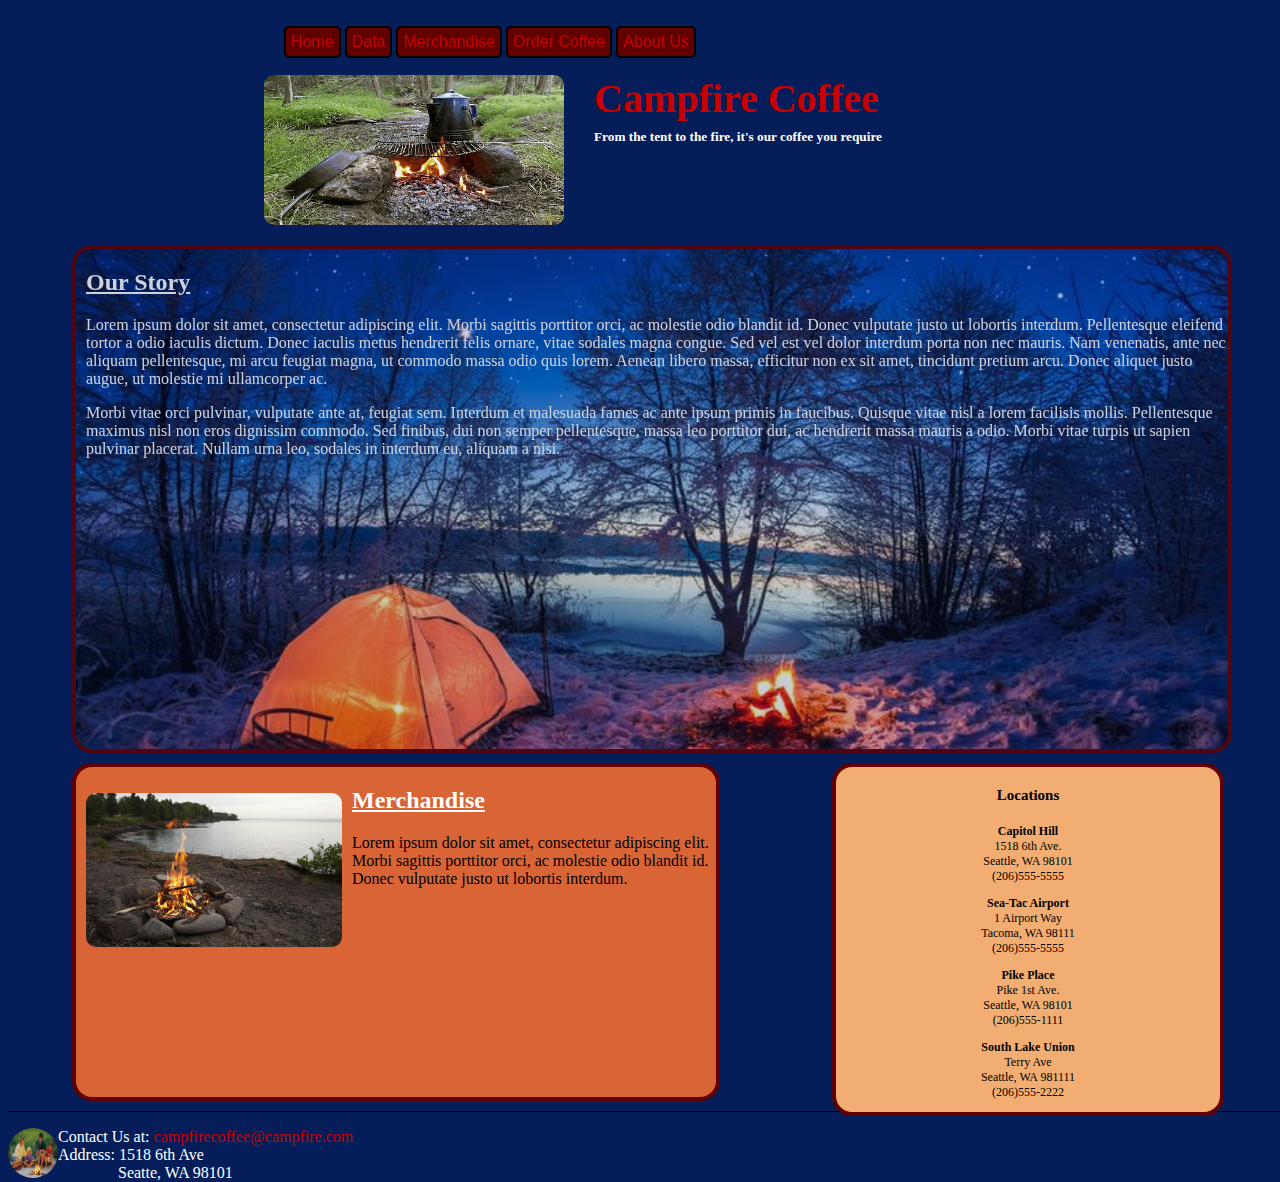
<file: index.html>
<!DOCTYPE html>

<html>
  <head>
    <title>Campfire Coffee</title>
    <link rel="stylesheet" href="css/style.css">
  </head>
  <body>
    <nav class="navbar">
      <ul>
        <li><a href="index.html">Home</a></li>
        <li><a href="data.html">Data</a></li>
        <li><a href='index.html#merchandise'>Merchandise</a></li>
        <li><a href="order.html">Order Coffee</a></li>
        <li><a href='index.html#targetname'>About Us</a></li>
      </ul>
      </ul>
    </nav>
    <header class="header">
        <div class='mainLink'>
          <h1><img class='headImg' src="img/campfire-coffee.jpg"><a href="index.html">Campfire Coffee</a></h1>
          <h5>From the tent to the fire, it's our coffee you require</h5>
        </div class="mainLink">
      </div>
    </header>
    <article class="mainText"><a name="targetname"></a>
      <h2>Our Story</h2>
      <p class="pmainText"> Lorem ipsum dolor sit amet, consectetur adipiscing elit. Morbi sagittis porttitor orci, ac molestie odio blandit id. Donec vulputate justo ut lobortis interdum. Pellentesque eleifend tortor a odio iaculis dictum. Donec iaculis metus hendrerit felis ornare, vitae sodales magna congue. Sed vel est vel dolor interdum porta non nec mauris. Nam venenatis, ante nec aliquam pellentesque, mi arcu feugiat magna, ut commodo massa odio quis lorem. Aenean libero massa, efficitur non ex sit amet, tincidunt pretium arcu. Donec aliquet justo augue, ut molestie mi ullamcorper ac.</p>
      <p class="pmainText"> Morbi vitae orci pulvinar, vulputate ante at, feugiat sem. Interdum et malesuada fames ac ante ipsum primis in faucibus. Quisque vitae nisl a lorem facilisis mollis. Pellentesque maximus nisl non eros dignissim commodo. Sed finibus, dui non semper pellentesque, massa leo porttitor dui, ac hendrerit massa mauris a odio. Morbi vitae turpis ut sapien pulvinar placerat. Nullam urna leo, sodales in interdum eu, aliquam a nisi.</p>
    </article>
    <article>
      <section class="locations">
        <h4>Locations</h4>
        <p><b>Capitol Hill</b><br>1518 6th Ave.<br>Seattle, WA 98101<br>(206)555-5555</p>
        <p><b>Sea-Tac Airport</b><br>1 Airport Way<br>Tacoma, WA 98111<br>(206)555-5555</p>
        <p><b>Pike Place</b><br>Pike 1st Ave.<br>Seattle, WA 98101<br>(206)555-1111</p>
        <p><b>South Lake Union</b><br>Terry Ave<br>Seattle, WA 981111<br>(206)555-2222</p>
      </section>
      <section class="merch"><a name="merchandise"></a>
        <p><img align="left" class="campfire" src="img/campfire.jpg"><h2>Merchandise</h2>Lorem ipsum dolor sit amet, consectetur adipiscing elit. Morbi sagittis porttitor orci, ac molestie odio blandit id. Donec vulputate justo ut lobortis interdum. </p>
      </section>

    </article>

    <footer>
      <p>
        <a href="#targetname"><img class="footerImg" title="Learn More About Us" src="img/campfire-family.jpg"></a>
         Contact Us at: <a href="mailto:campfirecoffee@campfire.com"> campfirecoffee@campfire.com</a>
         <br>Address: 1518 6th Ave <br> &nbsp;&nbsp;&nbsp;&nbsp;&nbsp;&nbsp;&nbsp;&nbsp;&nbsp;&nbsp;&nbsp;&nbsp;&nbsp;&nbsp;&nbsp;Seatte, WA 98101 </br></p>
     </footer>
  </body>


</html>
</file>
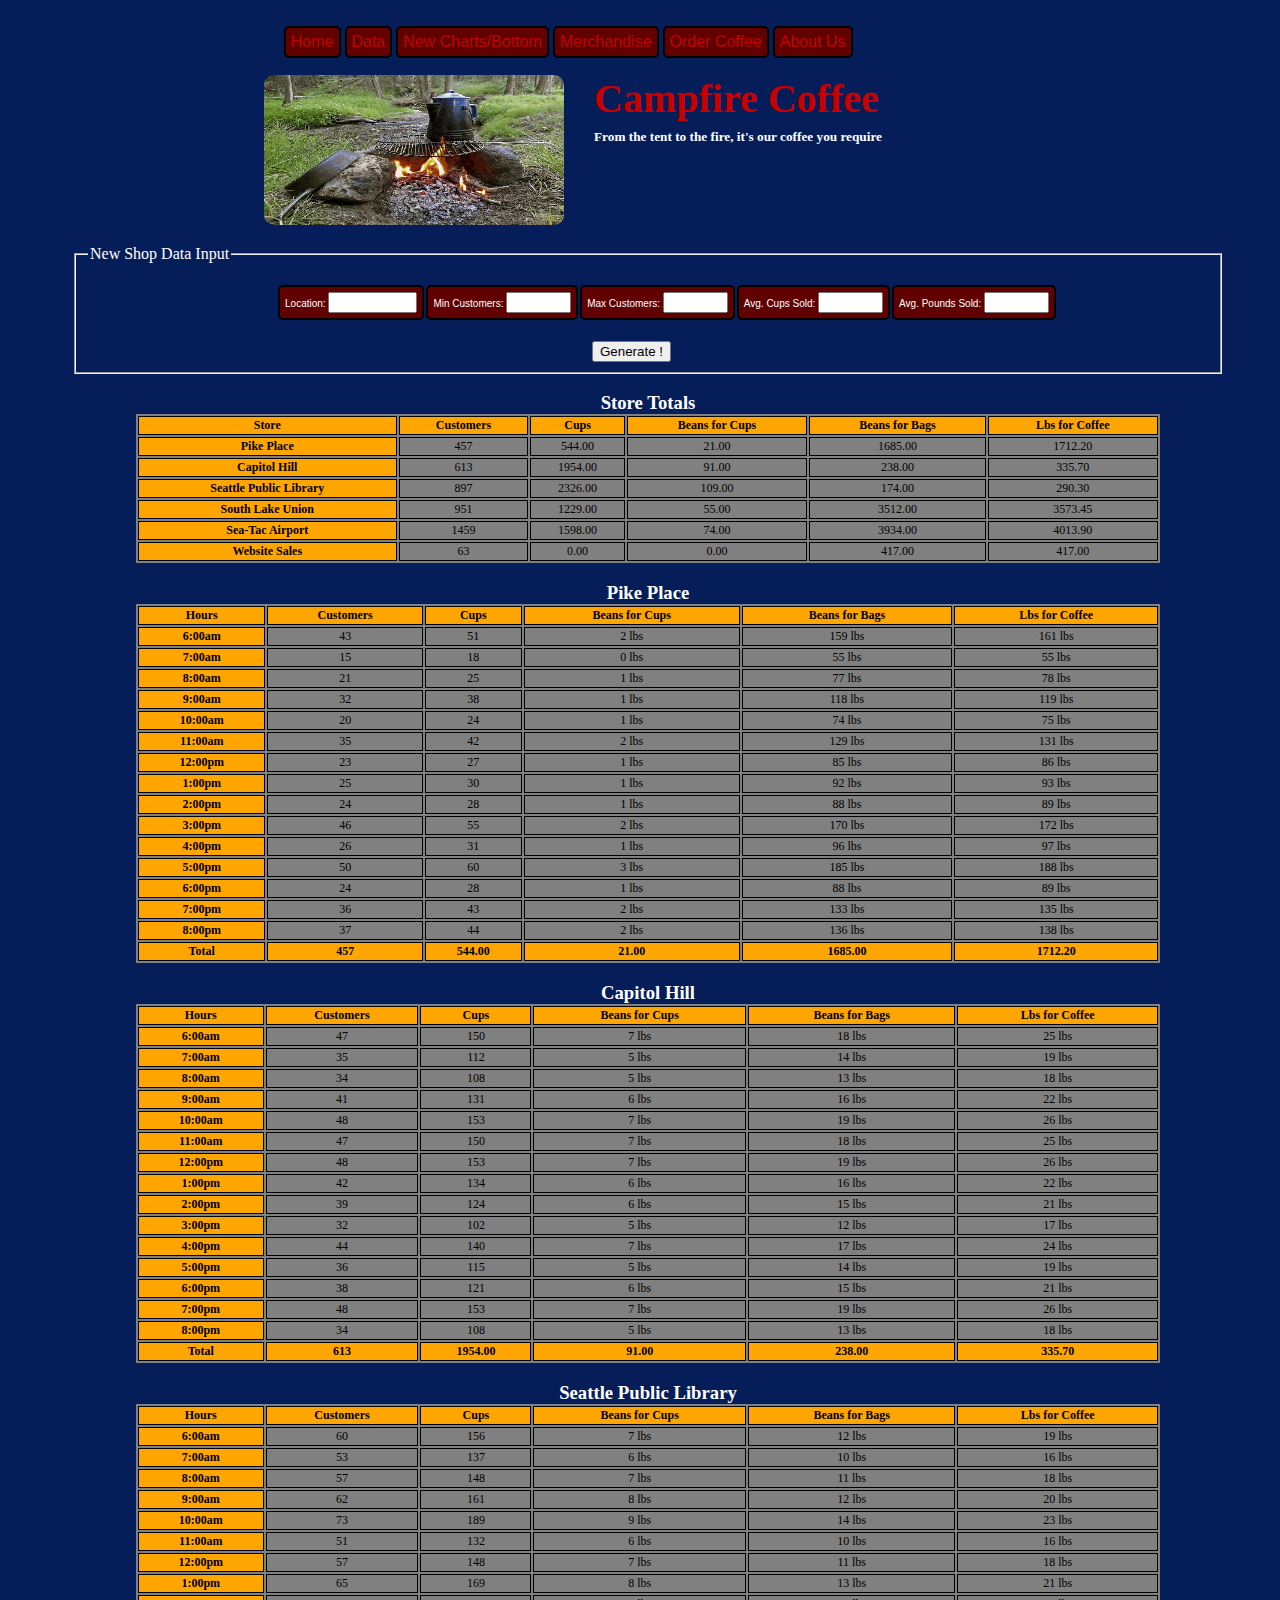
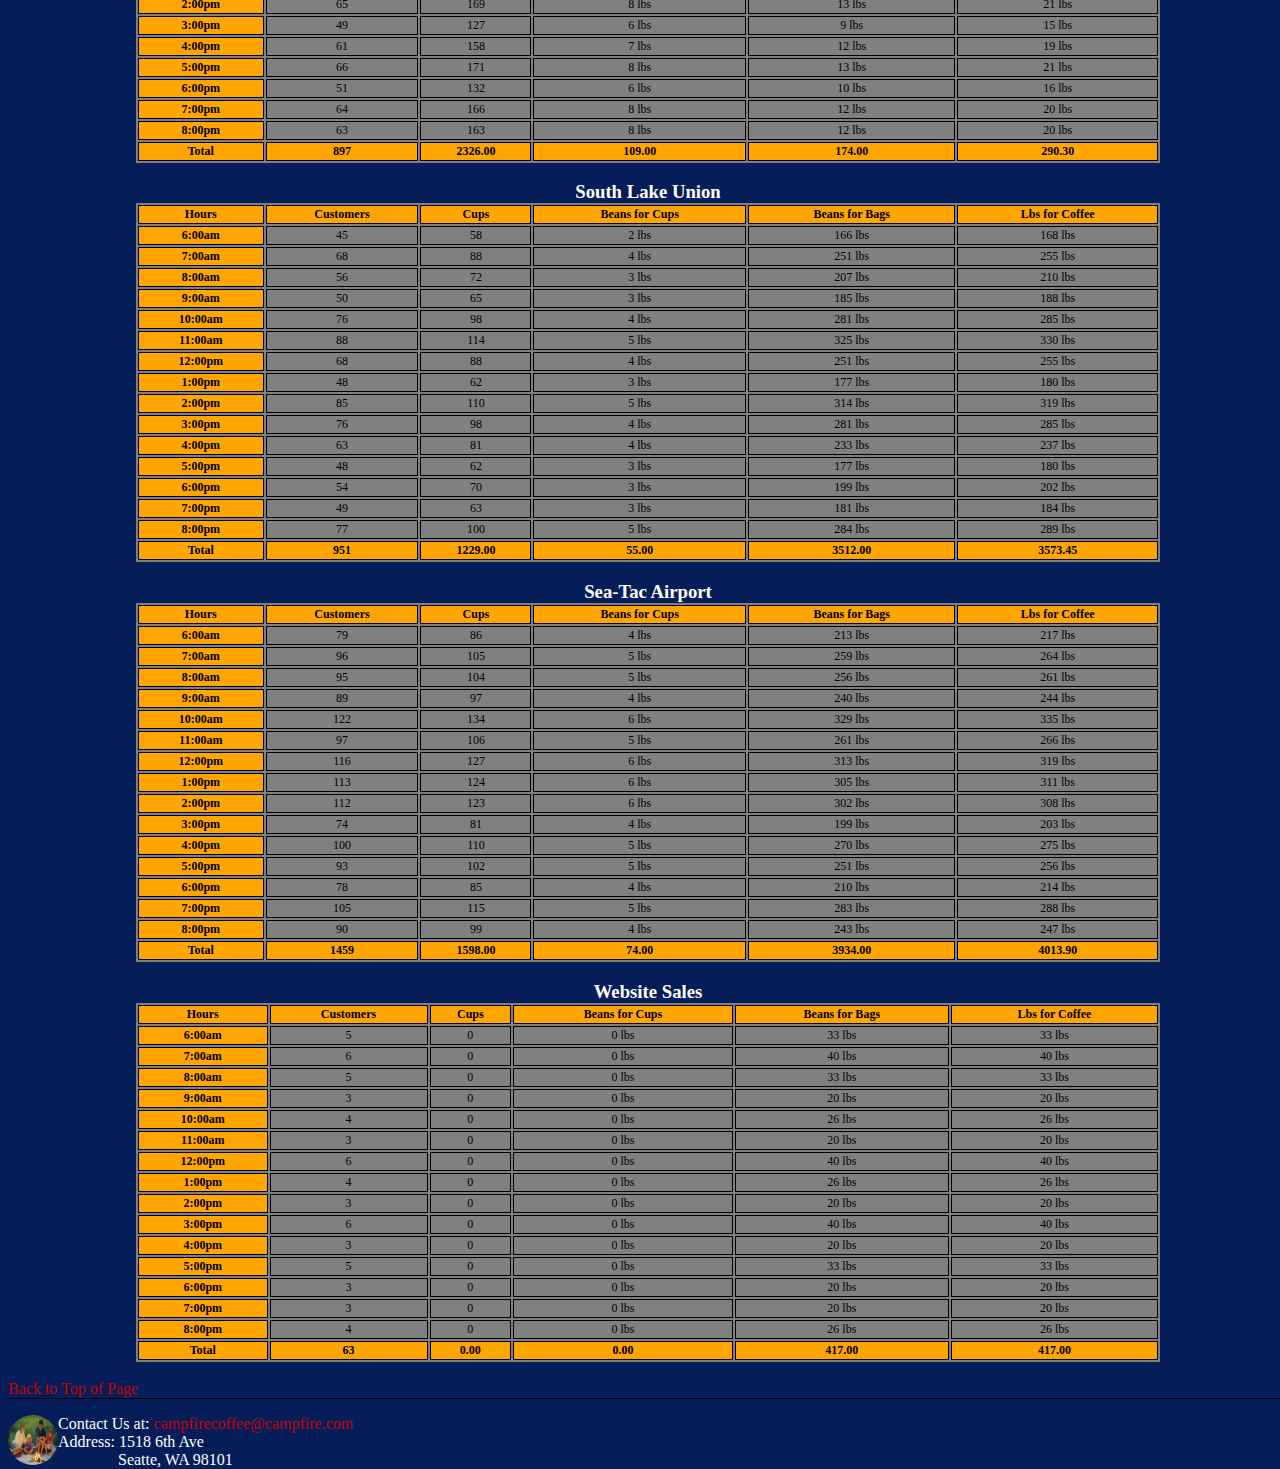
<file: data.html>
<!DOCTYPE html>

<html>
  <head><a name="top"></a>
    <title>Campfire Coffee</title>
    <link rel="stylesheet" href="css/style.css">
  </head>
  <body>
    <header class="header">
      <div class="navbar">
          <ul>
            <li><a href="index.html">Home</a></li>
            <li><a href="data.html">Data</a></li>
            <li><a href="#newShop">New Charts/Bottom</a></li>
            <li><a href='index.html#merchandise'>Merchandise</a></li>
            <li><a href="order.html">Order Coffee</a></li>
            <li><a href='index.html#targetname'>About Us</a></li>
          </ul>
      </div>
        <div class='mainLink'>
          <h1><img class='headImg' src="img/campfire-coffee.jpg"><a href="index.html">Campfire Coffee</a></h1>
          <h5>From the tent to the fire, it's our coffee you require</h5>
        </div class="mainLink">
      </div>

    </header>
    <p></p>
    <div class="userform">
      <form id="newForm">
        <fieldset>
          <legend>New Shop Data Input</legend>
          <ul class="dataForm">
            <li>
              <label for="locName">Location: </label>
              <input name="locName" type="text" size="8">
            </li>
            <li>
              <label for="minimum">Min Customers: </label>
              <input name="minimum" type="text" size="5">
            </li>
            <li>
              <label for="maximum">Max Customers: </label>
              <input name="maximum"type="text" size="5">
            </li>
            <li>
              <label for="cupsSold">Avg. Cups Sold: </label>
              <input name="cupsSold" type="text" size="5">
            </li>
            <li>
              <label for="poundsSold">Avg. Pounds Sold: </label>
              <input name="poundsSold" type="text" size="5">
            </li>
          </ul>
          <button id="comment-button" type="submit">Generate !</button>
        </fieldset>
      </form>
      <!-- <button id="clear-comments">Clear all generated data!</button>
      <ul id="button"></ul> -->
    </div>
    <section></section>
    <section id='total'><h3>Store Totals</h3></section>
    <section id='test'></section><br>

      <a href="#top">Back to Top of Page</a>

    <script src="js/app.js"></script>

    <footer> <a name="newShop"></a>
      <p>
        <a href="index.html#targetname"><img class="footerImg" title="Learn More About Us" src="img/campfire-family.jpg"></a>
         Contact Us at: <a href="mailto:campfirecoffee@campfire.com"> campfirecoffee@campfire.com</a>
         <br>Address: 1518 6th Ave <br> &nbsp;&nbsp;&nbsp;&nbsp;&nbsp;&nbsp;&nbsp;&nbsp;&nbsp;&nbsp;&nbsp;&nbsp;&nbsp;&nbsp;&nbsp;Seatte, WA 98101 </p>
     </footer>

  </body>
</html>
</file>
<file: css/style.css>
body {
  width: 100%;
  background-color: rgb(5,30,90);
}
.navbar {
  justify-content: center;
	margin-top: -65px;
	left:30%;
	margin-left:-140px;
	position: fixed;
}
a:-webkit-any-link {
  text-decoration: none;
  color: #c80000;
}
li {
  z-index: 10;
	display: inline-block;
	padding: 5px;
	border: 2px solid #000000;
	font-family: Futura, Tahoma, sans-serif;
	color: #ffffff;
	border-radius: 5px 5px;
	background-color: #600000;
}
.headImg{
  float: left;
  height: 150px;
  width: 300px;
  margin-right: 30px;
  border-radius: 10px;

}
.mainLink {
  display: block;
  margin:auto;
  margin-top: 75px;
  margin-left: 20%;
  margin-bottom: 100px;
}
h2 {
  color: white;
  margin-left: 10px;
  text-decoration: underline;
  font-family: cursive;
}
h3 {
  position: static;
  text-align: center;
  margin-bottom: 0px;
}
h1 {
  font-size: 40px;
  margin-top: 10px;
  margin-bottom: -15px;
}
h4 {
  font-size: 15px;
}
h5 {
  color: white;
}
h3 {
  color: white;
}
.locations{
  float:right;
  display: inline-block;
  border: 4px solid #600000;
  border-radius: 20px;
  text-align: center;
  width:30%;
  background-color: #F2AE72;
  font-size: .75em;
  margin-right: 5%;
  margin-bottom: 10px;
}
.merch{
  background-color: #D96436;
  border-radius: 20px;
  border: 4px solid #600000;
  width: 50%;
  height: 330px;
  margin-left: 5%;
  margin-bottom: 10px;
}
.campfire{
  align:left;
  width:40%;
  height:40%;
  padding:10px;
  border-radius: 20px;
}
table {
  background-color: gray;
  border: 3px solid collapse;
  margin: auto;
  width: 80%;
}
.pmainText {
  color: white;
  margin-left: 10px;
  font-family: cursive;
}
.mainText {
  border: 4px solid #600000;
  border-radius: 20px;
  height: 500px;
  width: 90%;
  margin-left: 5%;
  margin-bottom: 10px;
  background: url(../img/campsite-tent-night.jpg);
  background-size: cover;
  opacity: .8;
}
td {
  border: 1px solid;
  margin-top: 0px;
  text-align: center;
  font-size: .75em;
}

th{
  background: orange;
  border: 1px solid;
  padding: 1px;
  text-align: center;
  font-size: .75em;
}
footer {
  vertical-align: middle;
  height: 30px;
  border-top: 1px solid black;
  color: white;
}
.footerImg{
  float: left;
  height:50px;
  width:50px;
  border-radius: 250px;
}
.userform {
  margin-left: 5%;
  width: 90%;
  color:white;
  margin-top: 10px;
}
.dataForm {
  display: flex;
  justify-content: center;
}
.dataForm > li {
  display: inline-block;
  color: white;
  font-size: 10px;
  margin-right: 2px;
  margin-bottom: 5px;
}
.note{
  color: white;
  margin-left: 20px;
}
#comment-button{
  margin-left: 45%;
}
</file>
